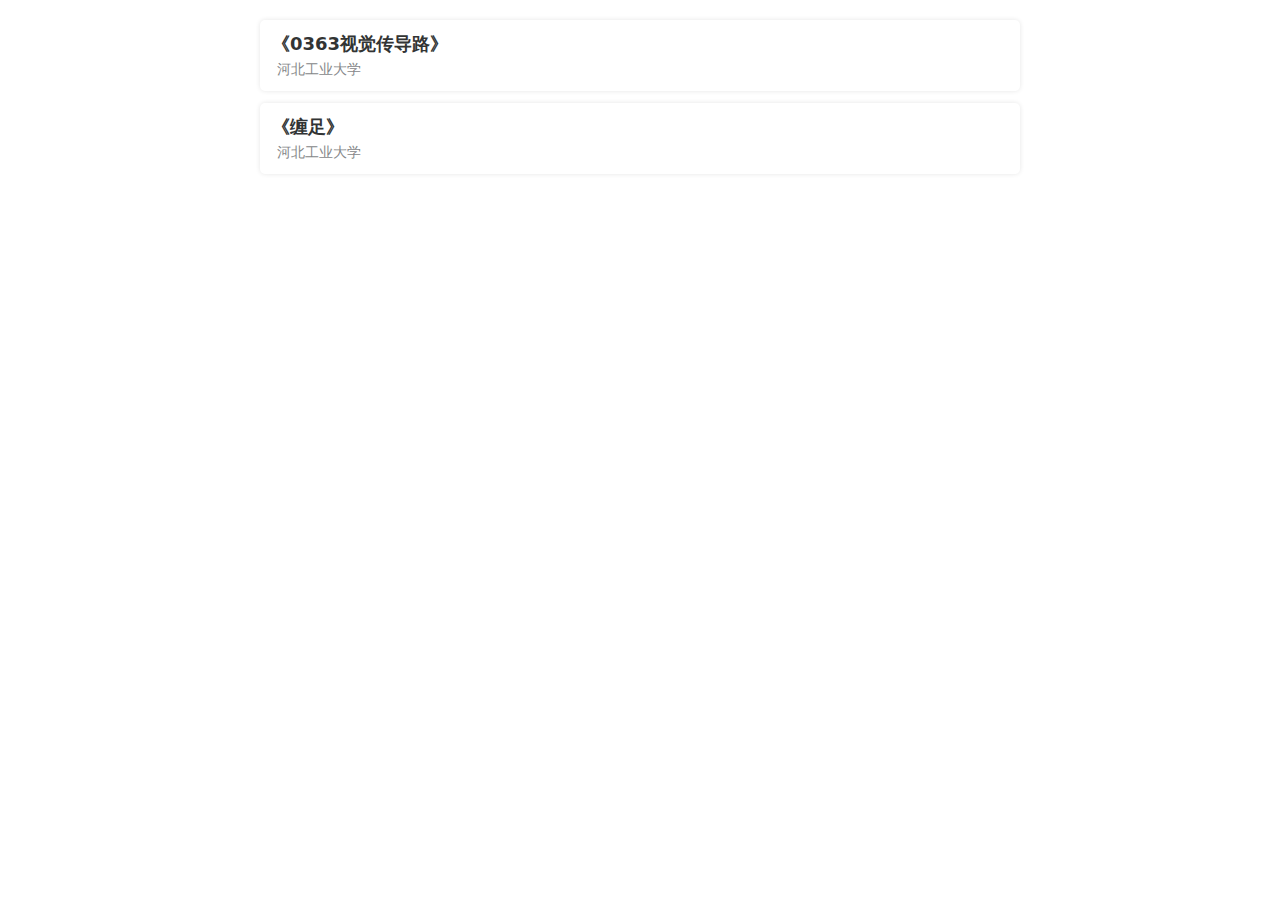
<file: index.html>
<!DOCTYPE html>
<html lang="en">
<head>
  <meta charset="UTF-8">
  <meta name="viewport" content="width=device-width, initial-scale=1.0">
  <meta http-equiv="X-UA-Compatible" content="ie=edge">
  <title>学生作品展示</title>
  <link rel="stylesheet" href="./src/styles/init.css">
  <link rel="stylesheet" href="./src/styles/common.css">
  <link rel="stylesheet" href="./src/styles/index.css">
</head>
<body>
  <div id="app">
    <ul class="works-content">
      <li class="item" onclick="redirectURL('01')">
        <h4 class="title">《0363视觉传导路》</h4>
        <p class="college">河北工业大学</p>
      </li>
      <li class="item" onclick="redirectURL('02')">
        <h4 class="title">《缠足》</h4>
        <p class="college">河北工业大学</p>
      </li>
    </ul>
  </div>
  <script src="./src/js/index.js"></script>
</body>
</html>
</file>
<file: src/styles/init.css>
* {
  -webkit-box-sizing: border-box;
  -moz-box-sizing: border-box;
  box-sizing: border-box;
  padding: 0;
  margin: 0;
}

html,
body {
  height: 100%;
  margin: 0;
  padding: 0;
  color: #000000;
  font-size: 14px;
  font-family: "PingFang SC",system-ui,-apple-system,BlinkMacSystemFont,segoe ui,Roboto,Helvetica,Arial,sans-serif,apple color emoji,segoe ui emoji,segoe ui symbol;
  -webkit-font-smoothing: antialiased;
  -moz-osx-font-smoothing: grayscale;
  -webkit-text-size-adjust: none;
}

pre {
  /* 引入的ui插件对pre字体进行了修改，修复pre和其他字体不一致的bug */
  font-family: "PingFang SC",system-ui,-apple-system,BlinkMacSystemFont,segoe ui,Roboto,Helvetica,Arial,sans-serif,apple color emoji,segoe ui emoji,segoe ui symbol;
}

/* 将Chrome 和 Safari 自动填充淡黄色的背景色变成白色 */
input:-webkit-autofill,
textarea:-webkit-autofill,
select:-webkit-autofill {
  -webkit-box-shadow: 0 0 0 1000px #FFFFFF inset !important;
}

 /* 去除Safari小钥匙 */
input::-webkit-credentials-auto-fill-button {
  display: none !important;
  visibility: hidden;
  pointer-events: none;
  position: absolute;
  /* 避免占用 input 元素额外的 padding，正常情况下存在 display: none!; 就可以了 */
  right: 0;
}

ul {
  text-decoration: none;
  list-style-type: none;
  padding: 0;
  margin: 0;
}

ul > li {
  text-decoration: none;
  list-style: none;
}
</file>
<file: src/styles/common.css>
#app {
  max-width: 800px;
  margin: 0 auto;
}
.margin-top-8{
  margin-top: 8px;
}
.margin-top-10{
  margin-top: 10px;
}
.margin-top-20{
  margin-top: 20px;
}
.margin-left-10{
  margin-left: 10px;
}
.margin-bottom-10{
  margin-bottom: 10px;
}
.margin-bottom-100{
  margin-bottom: 100px;
}
.margin-right-10{
  margin-right: 10px;
}
.padding-left-6{
  padding-left: 6px;
}
.padding-left-8{
  padding-left: 5px;
}
.padding-left-10{
  padding-left: 10px;
}
.padding-left-20{
  padding-left: 20px;
}
.height-100{
  height: 100%;
}
.height-100px{
  height: 100px;
}
.height-200px{
  height: 200px;
}
.line-gray{
  height: 0;
  border-bottom: 2px solid #dcdcdc;
}

.padding-left-5{
  padding-left: 10px;
}

/* 文字自动换行 */
.word-wrap {
  word-wrap: break-word;
  word-break: break-all;
  word-break: break-word;
}

/* 文字不换行 */
.word-not-wrap{
  word-break:keep-all; 
  white-space:nowrap;
  overflow: hidden;
  text-overflow: ellipsis;
}

@keyframes ani-demo-spin {
  from {
    transform: rotate(0deg);
  }
  50% {
    transform: rotate(180deg);
  }
  to {
    transform: rotate(360deg);
  }
}

.spin-icon-load {
  animation: ani-demo-spin 1s linear infinite;
}

.text-overflow {
  display: block;
  overflow: hidden;
  white-space: nowrap;
  text-overflow: ellipsis;
}

.text-center {
  text-align: center
}

.text-left {
  text-align: left
}

.text-right {
  text-align: right
}

.flex-between-center {
  display: flex;
  align-items: center;
  justify-content: space-between;
}

.flex-center-center {
  display: flex;
  align-items: center;
  justify-content: center;
}

.flex-center-start {
  display: flex;
  align-items: center;
  justify-content: start;
}
</file>
<file: src/styles/index.css>
.works-content {
  padding: 20px;
  display: flex;
  align-items: center;
  justify-content: space-between;
  flex-direction: column;
  flex-wrap: wrap;
}
.works-content > .item {
  width: 100%;
  background:#fff;
  border-radius: 5px;
  box-shadow: 0 0 5px 0 rgba(0,0,0,.1);
  padding: 12px;
  cursor: pointer;
}
.works-content > .item:not(:last-child) {
  margin-bottom: 12px;
}
.works-content > .item > .title {
  font-size: 18px;
  color: #323434;
}
.works-content > .item > .college {
  margin-top: 5px;
  margin-left: 5px;
  color: #858789;
}
</file>
